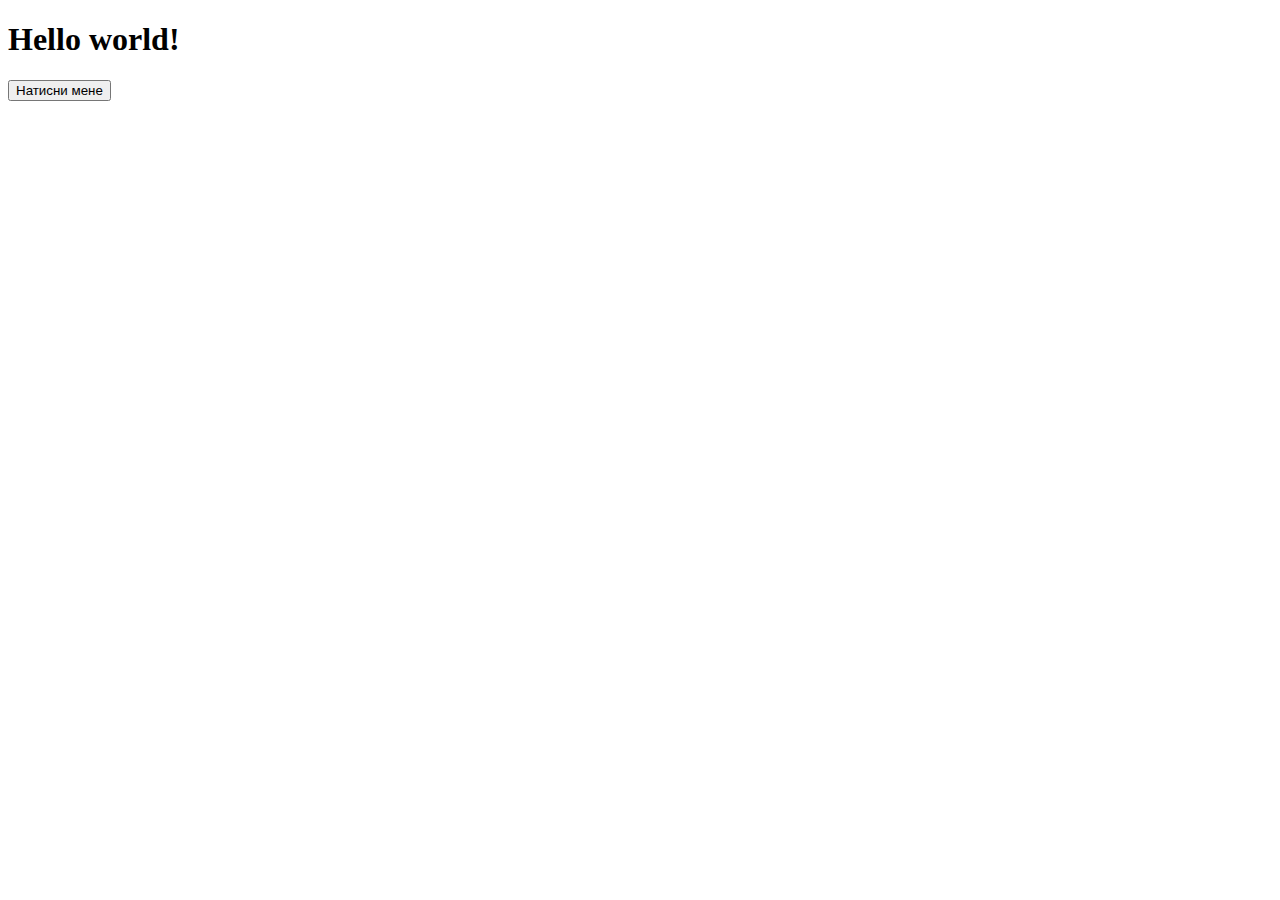
<file: Web/lab1/index.html>
<!DOCTYPE html>
<html lang="uk">
<head>
    <meta charset="UTF-8">
    <meta name="viewport" content="width=device-width, initial-scale=1.0">
    <title>Приклад маніпуляції DOM</title>
</head>
<body>
    <h1 id="header">Hello world!</h1>
    <button id="myButton">Натисни мене</button>

    <script src="script.js"></script>
</body>
</html>
</file>
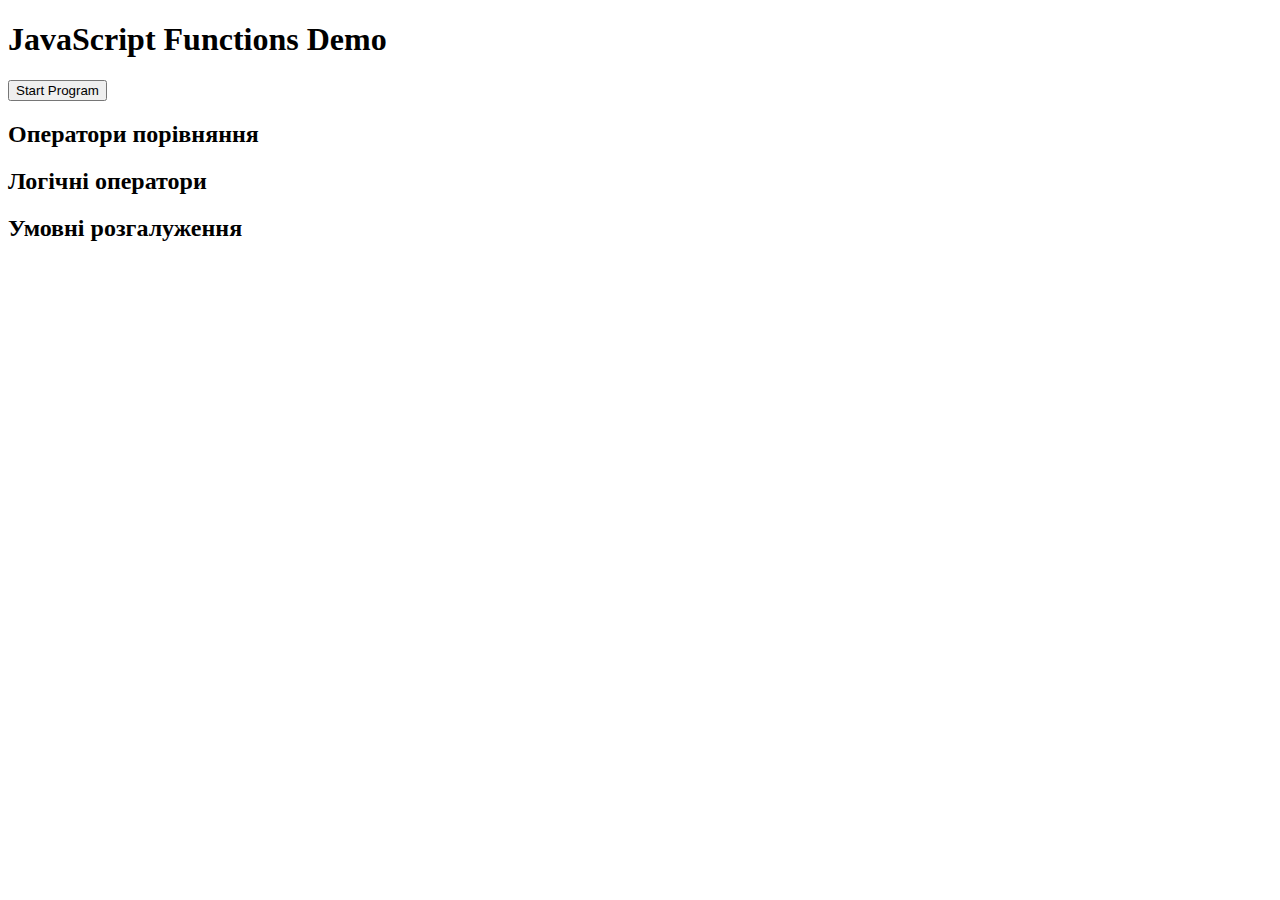
<file: Web/lab2/index.html>
<!DOCTYPE html>
<html lang="en">
<head>
    <meta charset="UTF-8">
    <meta name="viewport" content="width=device-width, initial-scale=1.0">
    <title>JavaScript Functions Demo</title>
    <script src="lab2.js" defer></script>
</head>
<body>
    <h1>JavaScript Functions Demo</h1>
    <button id="startButton">Start Program</button>
    <div>
        <h2>Оператори порівняння</h2>
        <p id="minMax"></p>
        <p id="compareObj1"></p>
        <p id="compareObj2"></p>
    </div>
    <div>
        <h2>Логічні оператори</h2>
        <p id="range1"></p>
        <p id="range2"></p>
        <p id="toggle"></p>
    </div>
    <div>
        <h2>Умовні розгалуження</h2>
        <p id="grade"></p>
        <p id="seasonIf"></p>
        <p id="seasonTernary"></p>
    </div>
</body>
</html>
</file>
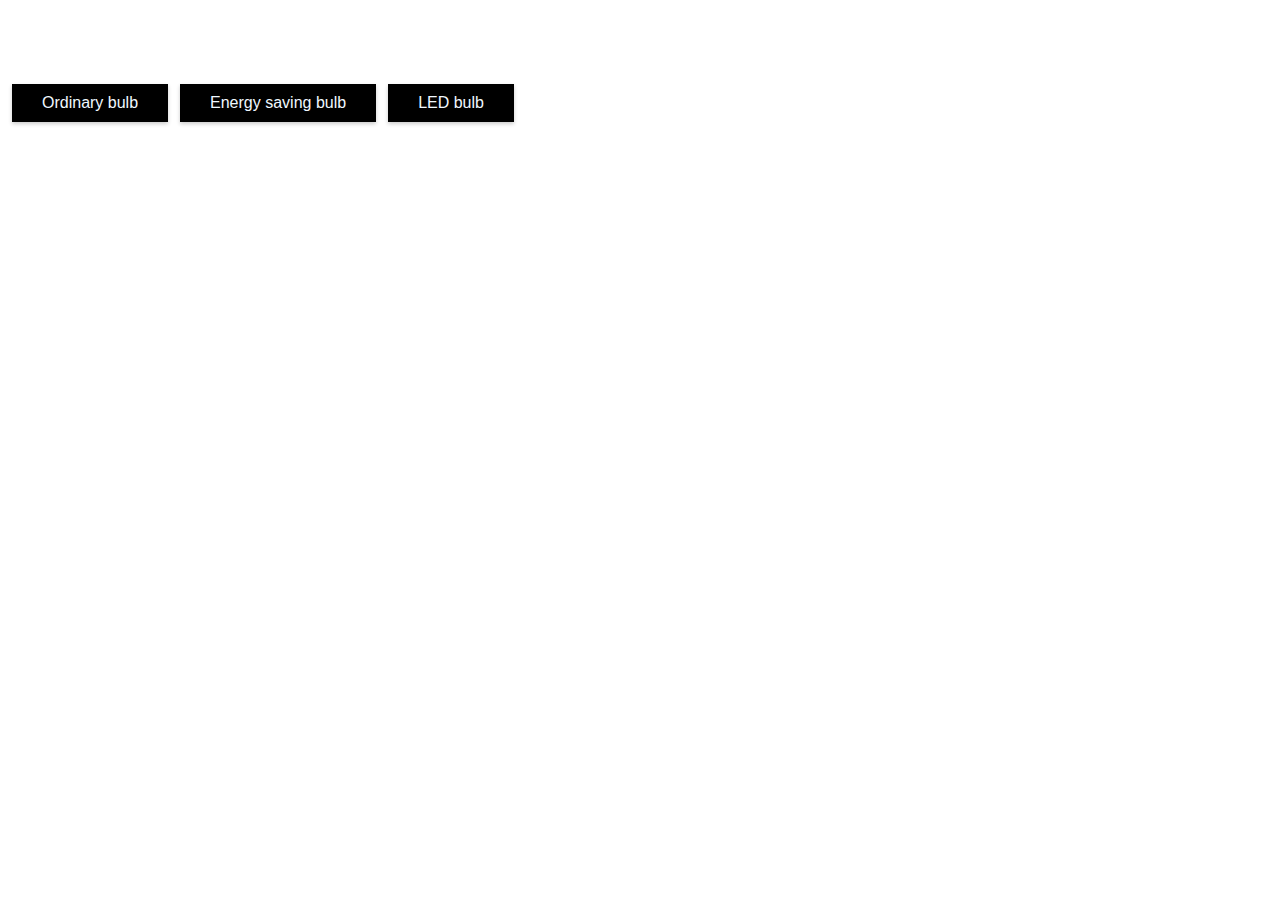
<file: Web/lab5/index.html>
<!DOCTYPE html>
<html lang="en">
<head>
    <meta charset="UTF-8">
    <meta name="viewport" content="width=device-width, initial-scale=1.0">
    <link rel="stylesheet" href="styles.css">
    <title>Lab 5</title>
</head>
<body>
    <h1>Choose the bulb type:</h1>
    <div class="buttons">
    <button id="or-bulb" type="button">Ordinary bulb</button>
    <button id="es-bulb" type="button">Energy saving bulb</button>
    <button id="led-bulb" type="button">LED bulb</button>
    </div>
    <div id="bulb-container" class="hidden"></div>
    <script src="index.js"></script>
</body>
</html>
</file>
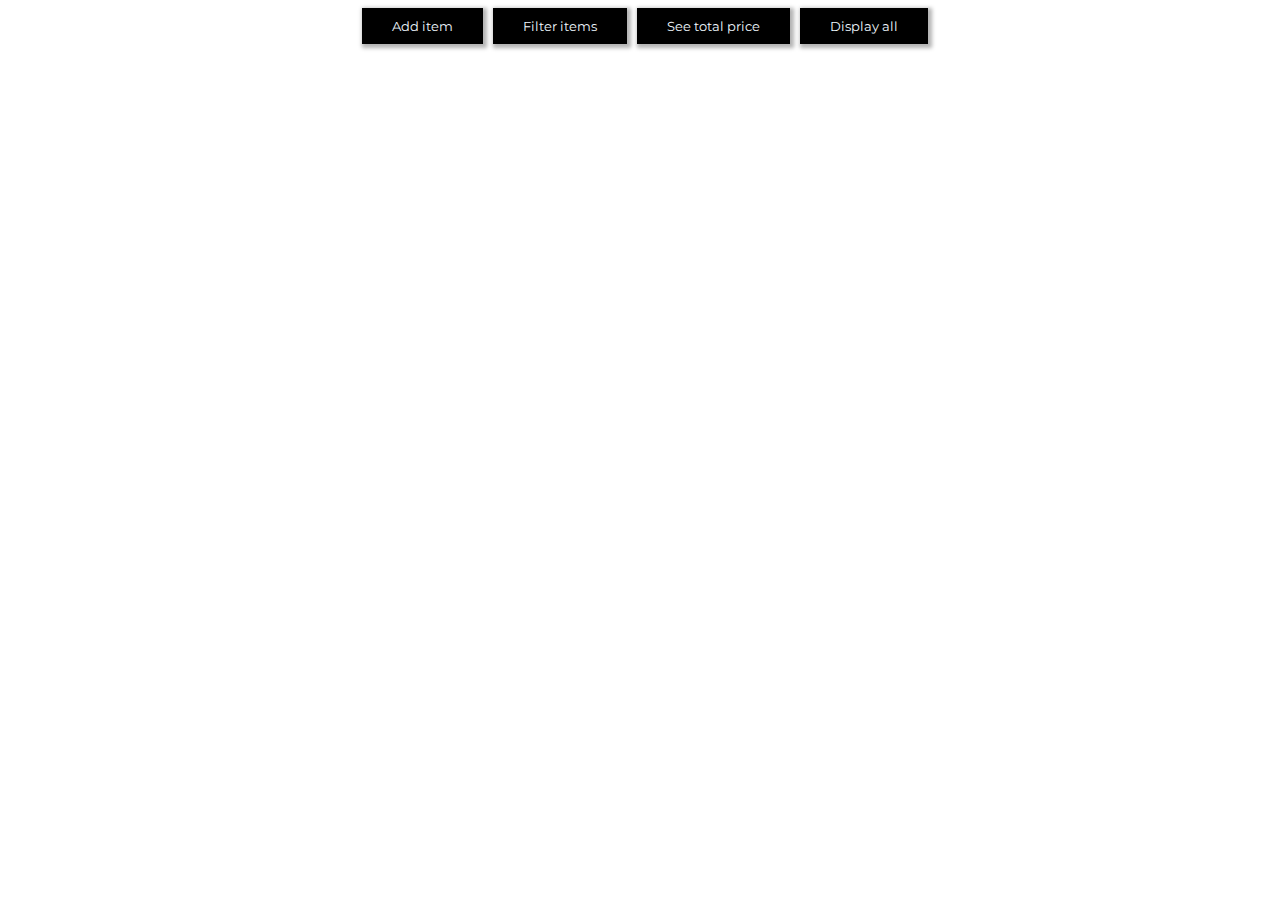
<file: Web/lab6/index.html>
<!DOCTYPE html>
<html lang="en">

<head>
    <meta charset="UTF-8">
    <meta name="viewport" content="width=device-width, initial-scale=1.0">
    <link rel="preconnect" href="https://fonts.googleapis.com">
    <link rel="preconnect" href="https://fonts.gstatic.com" crossorigin>
    <link href="https://fonts.googleapis.com/css2?family=Montserrat:ital,wght@0,100..900;1,100..900&display=swap"
        rel="stylesheet">
    <link rel="stylesheet" href="style.css">
    <title>Lab7</title>
</head>
<body>
    <div class="btn-container">
        <button id="add-btn" class="menu-button">Add item</button>
        <button id="filter-btn" class="menu-button">Filter items</button>
        <button id="total-price-btn" class="menu-button">See total price</button>
        <button id="display-btn" class="menu-button">Display all</button>
    </div>
    <div class="filter-container" style="display: none;">
        <input type="text" placeholder="Enter filter name" id="filter-input">
        <button id="do-filter-btn" class="filter-button">Filter</button>
    </div>

    <div id="product-form" style="display: none;">
        <input type="text" id="product-name" placeholder="Product name">
        <input type="text" id="product-price" placeholder="Product price">
        <input type="file" id="product-img">
        <button type="button" id="save-btn">Save</button>
    </div>
    <ul id="hero-ul"></ul>
    <script src="index.js"></script>
</body>

</html>
</file>
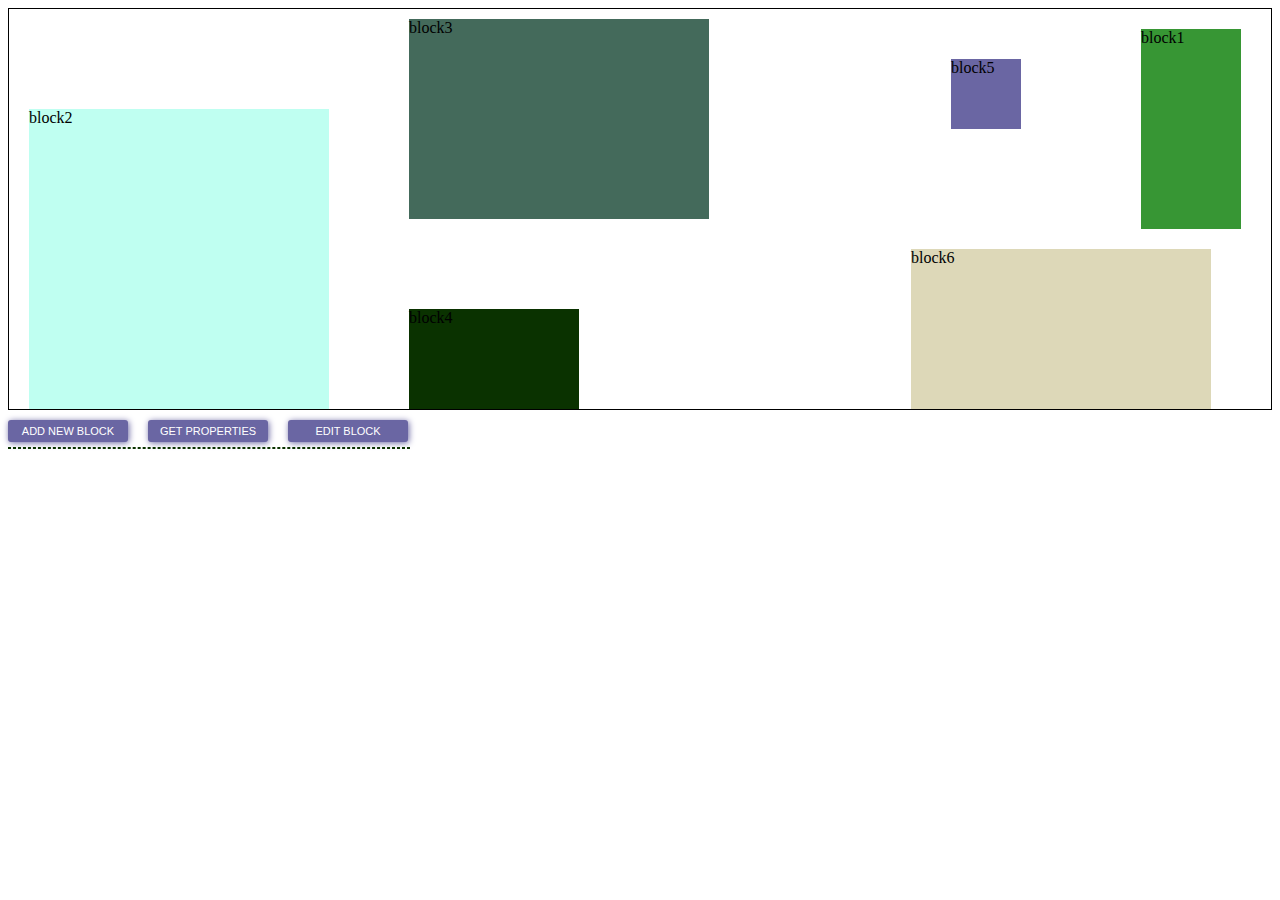
<file: Web/lab7/index.html>
<!DOCTYPE html>
<html lang="en">
  <head>
    <meta charset="UTF-8" />
    <meta name="viewport" content="width=device-width, initial-scale=1.0" />
    <link rel="stylesheet" href="styles.css" />
    <title>Document</title>
  </head>
  <body>
    <div class="outer-div" id="outerDiv">
      <div class="block block1" data-name="block1">block1</div>
      <div class="block block2" data-name="block2">block2</div>
      <div class="block block3" data-name="block3">block3</div>
      <div class="block block4" data-name="block4">block4</div>
      <div class="block block5" data-name="block5">block5</div>
      <div class="block block6" data-name="block6">block6</div>
    </div>
    <div class="elements-info" id="elementsInfo"></div>
    <div class="button-container">
    <button id="addBlockBtn" class="coordinates-btn">ADD NEW BLOCK</button>
    <button id="getSizeBtn" class="size-btn">GET PROPERTIES</button>
    <button id="editSizeBtn" class="edit-btn">EDIT BLOCK</button>
    </div>
    
    <script src="index.js"></script>
</body>
</html>
</file>
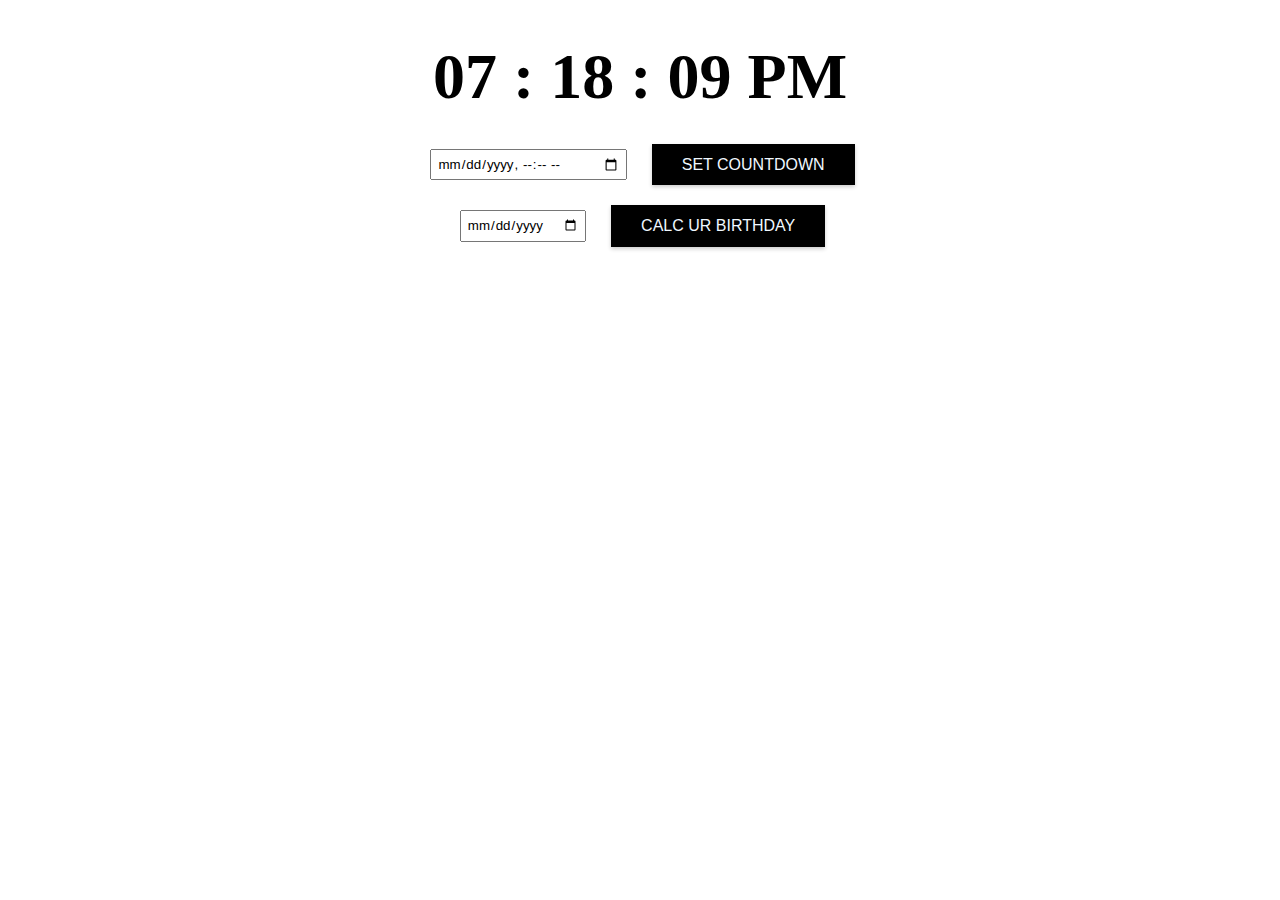
<file: Web/lab5/task3.html>
<!DOCTYPE html>
<html lang="en">

<head>
    <meta charset="UTF-8">
    <meta name="viewport" content="width=device-width, initial-scale=1.0">
    <title>Task 3</title>
    <link rel="stylesheet" href="styles.css">
</head>

<body>
    <div class="main-container">
    <div class="clock-container">
        <div class="clock">
            <span id="hours">00</span>
            <span>:</span>
            <span id="minutes">00</span>
            <span>:</span>
            <span id="seconds">00</span>
            <span id="ampm"></span>
        </div>
    </div>
    </div>
    <div id="countdown">
        <input type="datetime-local" id="countdown-time">
        <button type="button" class="countdown-button">SET COUNTDOWN</button>
    </div>
    <div id="countdown-result"></div>
    <div class="calendar">
        <input type="date" id="brth-input">
        <button type="button" class="countdown-button" id="br-button">CALC UR BIRTHDAY</button>    
    </div>  
    <script src="task3.js"></script>
</body>

</html>
</file>
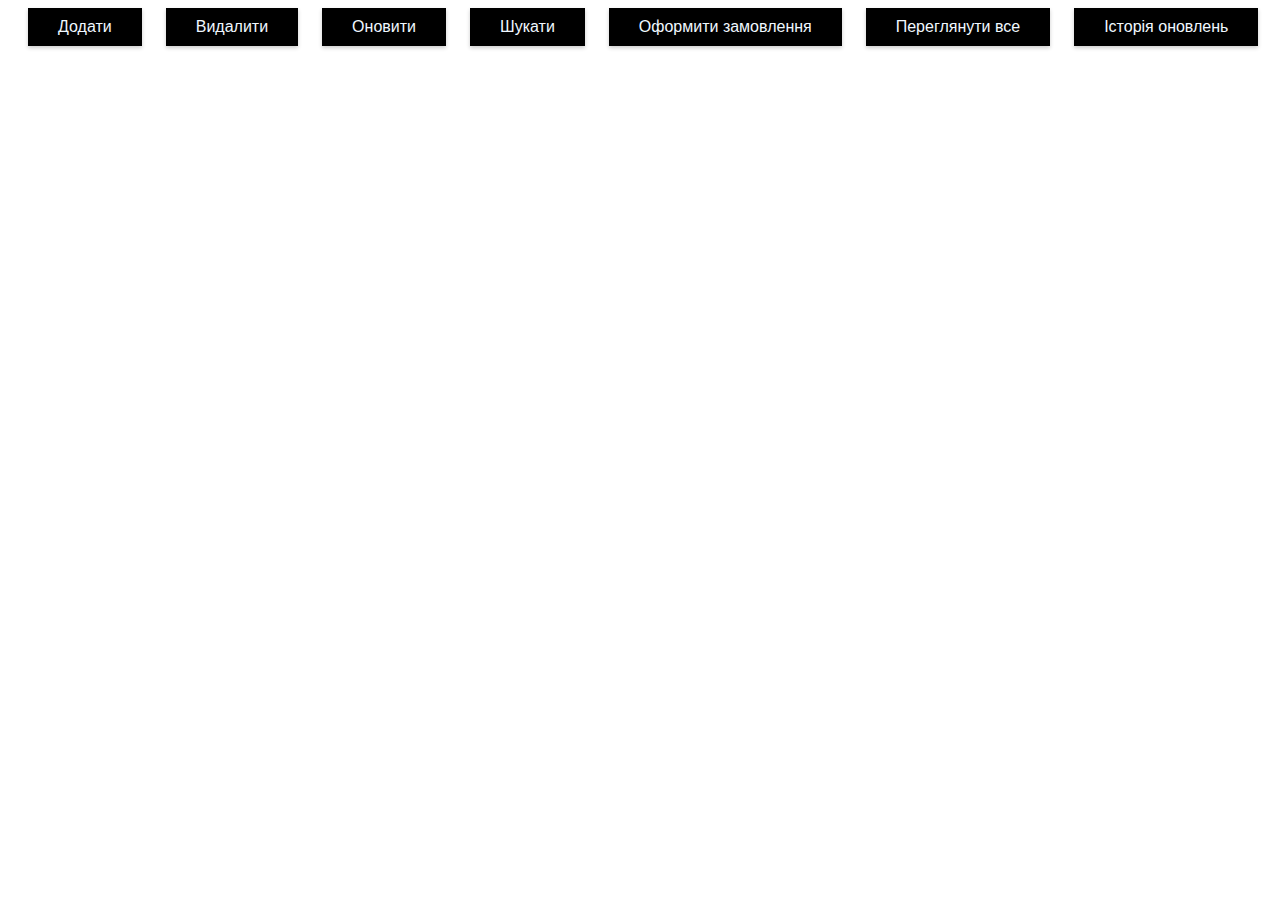
<file: Web/lab5/task4.html>
<!DOCTYPE html>
<html lang="en">
<head>
    <meta charset="UTF-8">
    <meta name="viewport" content="width=device-width, initial-scale=1.0">
    <link rel="stylesheet" href="styles.css">
    <title>Document</title>
</head>
<body>
    <div class="btn-container">
    <button id="addProduct" class="countdown-button">Додати</button>
    <button id="deleteProduct" class="countdown-button">Видалити</button>
    <button id="updateProduct" class="countdown-button">Оновити</button>
    <button id="searchProduct" class="countdown-button">Шукати</button>
    <button id="doOrder" class="countdown-button">Оформити замовлення</button>
    <button id="productsList" class="countdown-button">Переглянути все</button>
    <button id="printProductUpdates" class="countdown-button">Історія оновлень</button>
    </div>
    <script src="task4.js"></script>
</body>
</html>
</file>
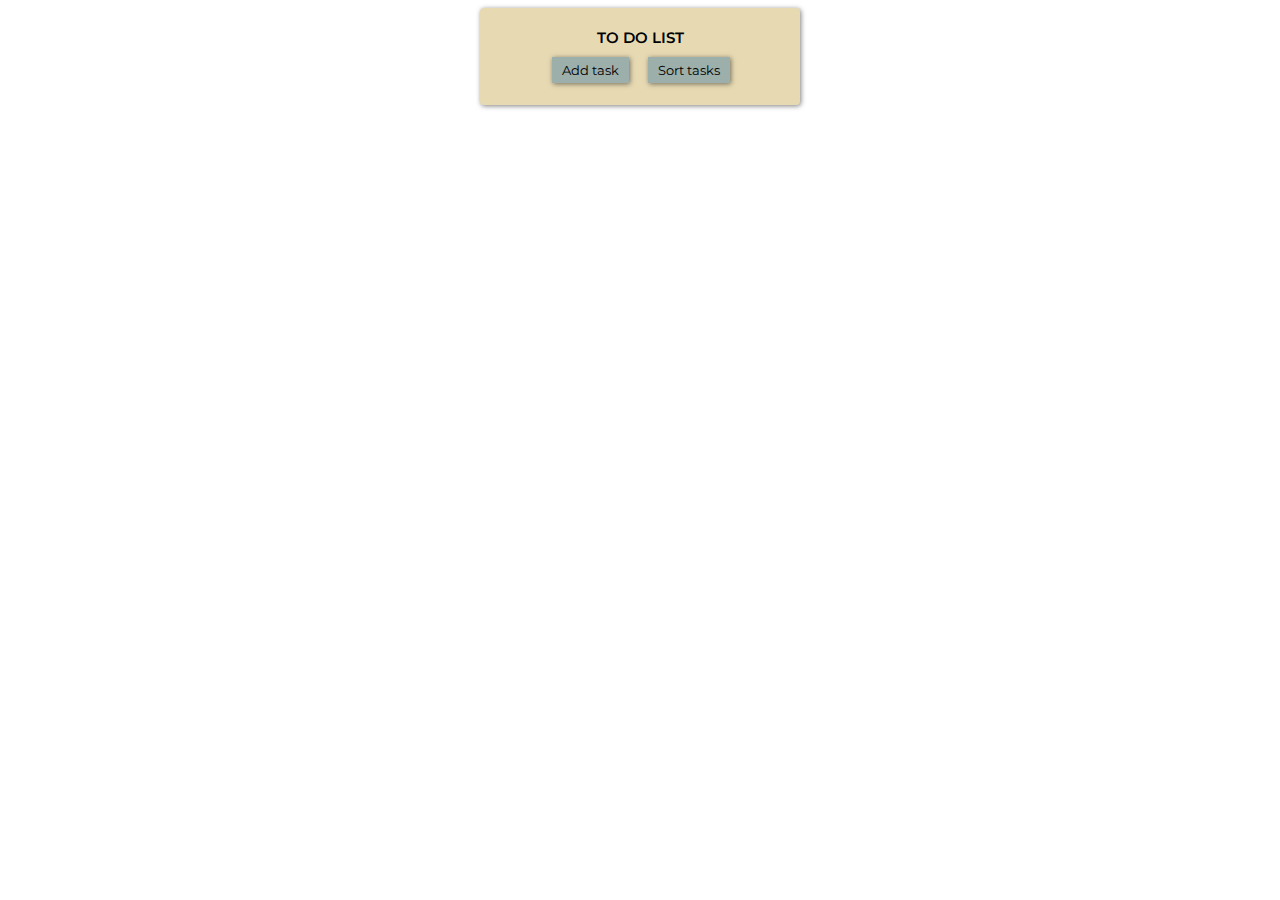
<file: Web/lab6/task2.html>
<!DOCTYPE html>
<html lang="en">
  <head>
    <meta charset="UTF-8" />
    <meta name="viewport" content="width=device-width, initial-scale=1.0" />
    <link rel="preconnect" href="https://fonts.googleapis.com" />
    <link rel="preconnect" href="https://fonts.gstatic.com" crossorigin />
    <link href="https://fonts.googleapis.com/css2?family=Montserrat:ital,wght@0,100..900;1,100..900&display=swap"
      rel="stylesheet"/>
    <link rel="stylesheet" href="style.css" />
    <title>Lab7.2</title>
  </head>
  <body>
     <div id="hero-container"></div>
    <script src="task2.js"></script>
  </body>
</html>
</file>
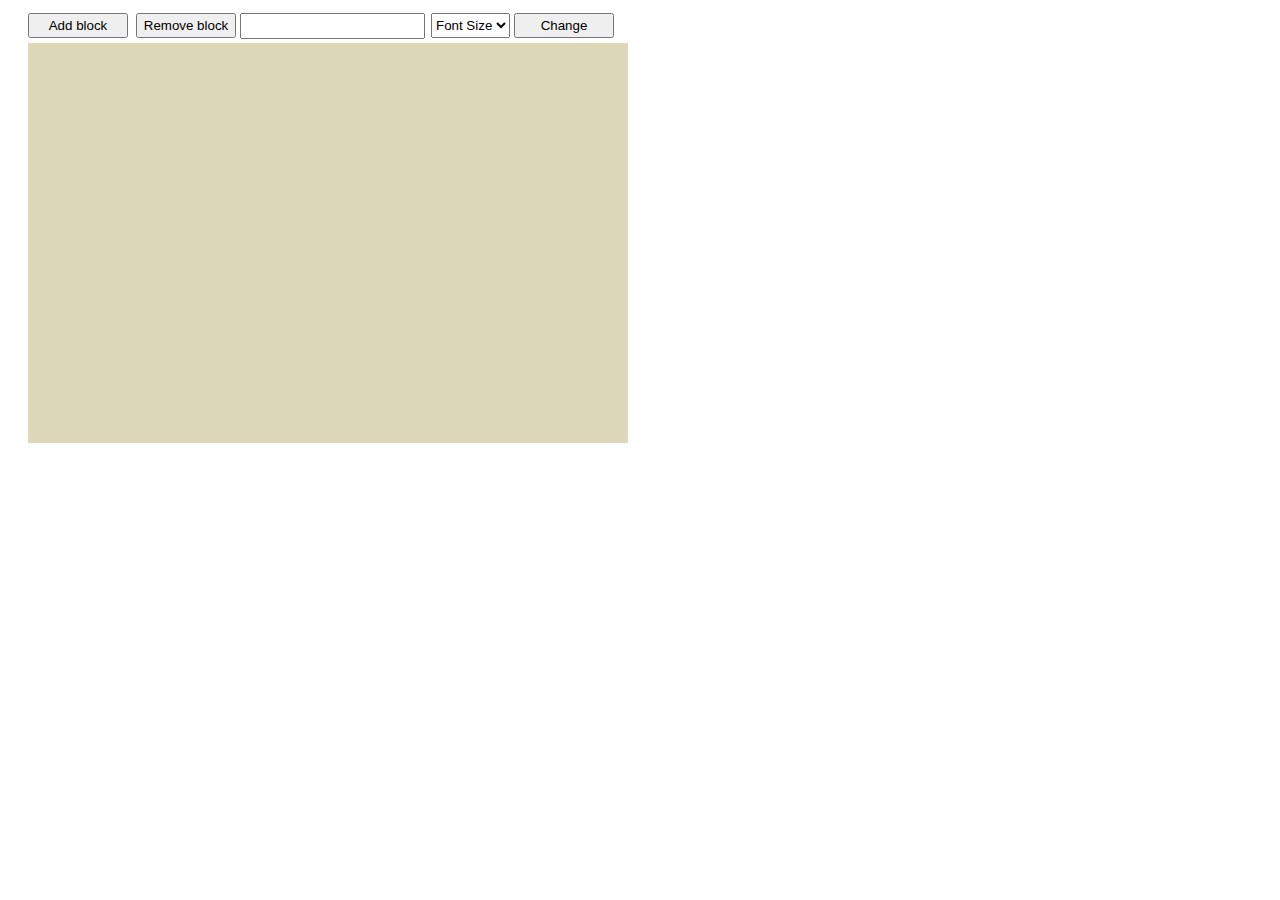
<file: Web/lab7/task2.html>
<!DOCTYPE html>
<html lang="en">
<head>
    <meta charset="UTF-8">
    <meta name="viewport" content="width=device-width, initial-scale=1.0">
    <link rel="stylesheet" href="style2.css">
    <title>Document</title>
</head>
<body>
    <div class="wrapper">
    <button id="addBtn" class="menu-button">Add block</button>
    <button id="removeBtn" class="menu-button">Remove block</button>
    <input id="selectedBlockId" type="text">
    <select id="changeStyleSelect">
        <option value="fontSize">Font Size</option>
        <option value="color">Color</option>
        <option value="width">Width</option>
    </select>
    <button id="changeBtn" class="menu-button">Change</button>
    </div>
    <div id="heroDiv"></div>
    <script src="task2.js"></script>
</body>
</html>
</file>
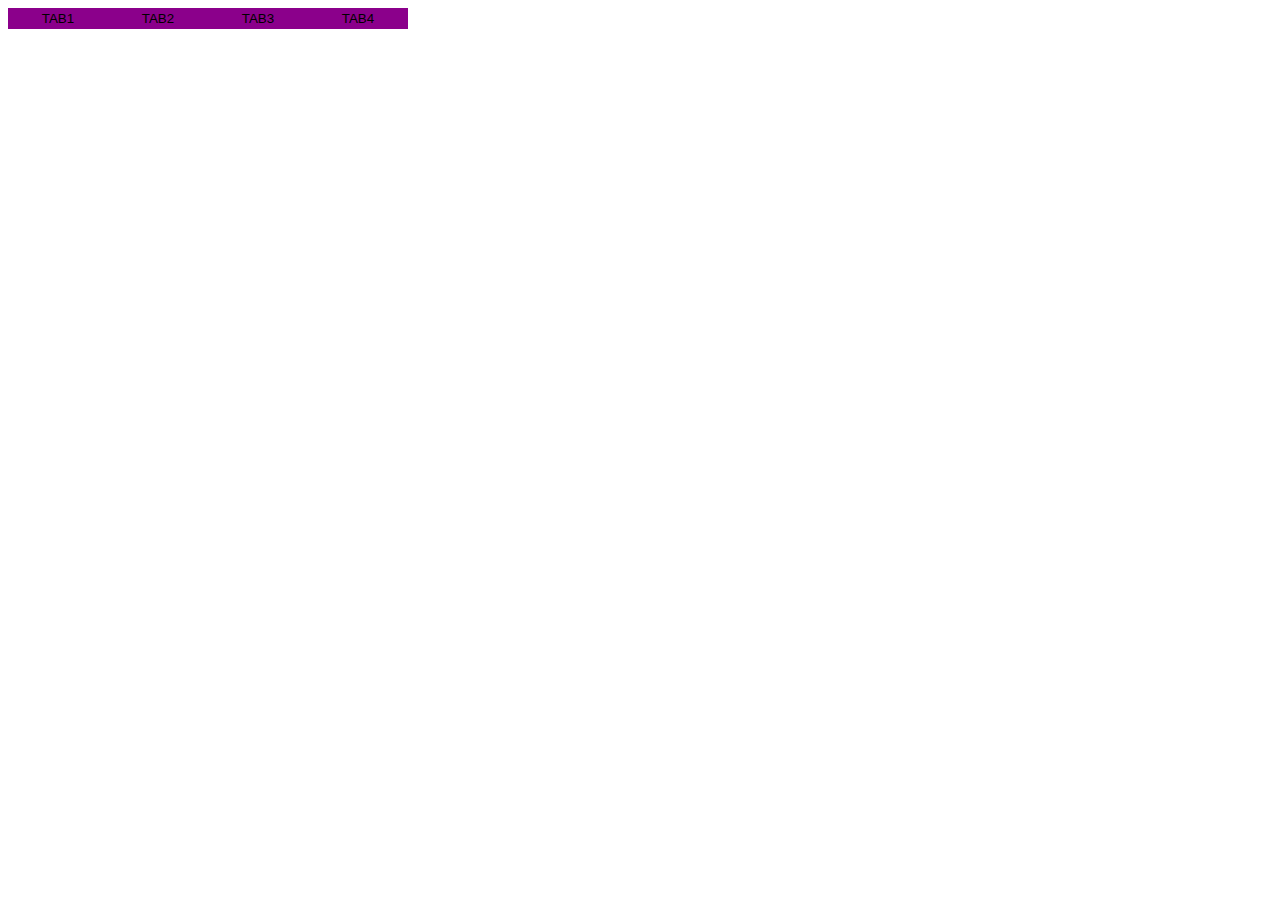
<file: Web/lab7/task4.html>
<!DOCTYPE html>
<html lang="en">
  <head>
    <meta charset="UTF-8" />
    <meta name="viewport" content="width=device-width, initial-scale=1.0" />
    <link rel="stylesheet" href="style2.css" />
    <title>Document</title>
  </head>
  <body>
    <div class="tabs-container">
      <button data-tabname="tab1" class="tab-btn">TAB1</button>
      <button data-tabname="tab2" class="tab-btn">TAB2</button>
      <button data-tabname="tab3" class="tab-btn">TAB3</button>
      <button data-tabname="tab4" class="tab-btn">TAB4</button>
    <div class="tabsInfo" data-tabname="tab1">
      Lorem ipsum dolor sit amet, consectetur adipisicing elit. Necessitatibus,
      esse?
    </div>
    <div class="tabsInfo" data-tabname="tab2">I'M HUNGRY</div>
    <div class="tabsInfo" data-tabname="tab3">
      Lorem ipsum dolor sit amet consectetur adipisicing elit. Ea, earum.
    </div>
    <div class="tabsInfo" data-tabname="tab4">
     HELLO WORLD
    </div>
    </div>
    <script src="task4.js"></script>
  </body>
</html>
</file>
<file: Web/lab5/styles.css>
.hidden {
  display: none;
}
#or-bulb,
#es-bulb,
#led-bulb {
  margin: 4px;
  padding: 10px 30px;
  font-size: 16px;
  background-color: black;
  color: aliceblue;
  border: none;
  box-shadow: 0 2px 4px rgba(0, 0, 0, 0.2);
  cursor: pointer;
}
h1 {
  margin-left: 3px;
  color: white;
}
#bulb-container {
  margin: 10px 3px;
}
.switch-btn {
  position: absolute;
  bottom: 170px;
  margin-left: 20px;
  padding: 10px 30px;
  font-size: 16px;
  background-color: black;
  color: aliceblue;
  border: none;
  box-shadow: 0 2px 4px rgba(0, 0, 0, 0.2);
  cursor: pointer;
}

/* body {
  background-color: #333;
} */

.main-container {
  display: flex;
  justify-content: center;
  text-align: center;
  margin-top: 40px;
}

.clock {
  font-size: 4rem;
  font-weight: bold;
}

#seconds {
  animation: blink 1s infinite;
}

@keyframes blink {
  50% {
    opacity: 0;
  }
}
.calendar {
  display: flex;
  justify-content: center;
  margin-top: 20px;
}
input {
  padding: 5px;
  font-family:Verdana, Geneva, Tahoma, sans-serif;
  margin: 5px;
}
#countdown {
  display: flex;
  justify-content: center;
  margin-top: 30px;
}
.countdown-button {

    margin-left: 20px;
    padding: 10px 30px;
    font-size: 16px;
    background-color: black;
    color: aliceblue;
    border: none;
    box-shadow: 0 2px 4px rgba(0, 0, 0, 0.2);
    cursor: pointer;
}
#countdown-result {
   text-align: center;
}
.bth-container {
  display: flex;
  flex-direction: column;
}
</file>
<file: Web/lab6/style.css>
* {
  font-family: "Montserrat", sans-serif;
}

.menu-button {
  background-color: black;
  color: aliceblue;
  padding: 10px 30px;
  margin-left: 10px;
  margin-bottom: 30px;
  border: none;
  box-shadow: 2px 2px 4px 2px rgba(0, 0, 0, 0.3);
  cursor: pointer;
  text-wrap: nowrap;
}

.menu-button:hover {
  box-shadow: 2px 2px 14px 2px rgba(0, 0, 0, 0.3);
  transition: 0.3s;
}

.btn-container {
  display: flex;
  flex-direction: row;
  justify-content: center;
}

.hero-list {
  display: flex;
  flex-direction: row;
  list-style-type: none;
  flex-wrap: wrap;
  gap: 6px;
  justify-content: flex-start;
  margin-top: 30px;
  padding: 0;
}

#product-form {
  display: flex;
  justify-content: center;
  flex-direction: row;
  flex-wrap: wrap;
  gap: 20px;
}

#product-name,
#product-price,
#product-img,
#save-btn {
  padding: 3px;
  margin-left: 7px;
}

#product-img {
  background-color: black;
  color: white;
  cursor: pointer;
}

#save-btn {
  padding: 5px 20px;
  background-color: black;
  color: white;
  border: none;
  box-shadow: 2px 2px 6px 2px rgba(0, 0, 0, 0.3);
}

#save-btn:hover {
  box-shadow: 2px 2px 14px 2px rgba(0, 0, 0, 0.3);
  transition: 0.3s;
  cursor: pointer;
}

.product-item {
  display: flex;
  flex-direction: column;
  margin-bottom: 10px;
  margin-left: 25px;
  background-color: rgba(189, 179, 179, 0.2);
  padding: 20px;
  box-shadow: 2px 2px 4px rgba(0, 0, 0, 0.5);
}

.product-item:hover {
  box-shadow: 2px 2px 30px rgba(0, 0, 0, 0.5);
  transition: 0.2s;
}

.item-img {
  width: 260px;
  height: 220px;
  margin-bottom: 5px;
}

.item-name,
.item-price {
  margin-bottom: 6px;
  width: auto;
  cursor: pointer;
}

.product-description {
  display: flex;
  flex-direction: column;
}

.item-delete {
  padding: 7px;
  border: none;
  background-color: #2b1414;
  cursor: pointer;
  color: white;
  width: 120px;
  box-shadow: 2px 2px 4px rgba(0, 0, 0, 0.5);
}

.item-delete:hover {
  background-color: brown;
  transition: 0.4s;
}

.filter-container {
  display: flex;
  flex-direction: row;
  justify-content: center;
  margin-bottom: 10px;
}

.filter-button {
  padding: 5px 15px;
  background-color: black;
  color: white;
  border: none;
  box-shadow: 2px 2px 4px rgba(0, 0, 0, 0.5);
}

#do-filter-btn {
  padding: 4px 16px;
  margin-left: 8px;
}

@media screen and (max-width: 900px) {
  .menu-button {
    padding: 7px 20px;
  }

  .item-img {
    width: 200px;
    height: 160px;
  }

  .hero-list {
    justify-content: center;
  }
}

@media screen and (max-width: 400px) {
  .menu-button {
    margin: 0;
    padding: 1px 10px;
    font-size: 8px;
    text-wrap: wrap;
  }

  .hero-list {
    margin-bottom: 10px;
    justify-content: center;
  }

  #product-name,
  #product-price,
  #product-img,
  #save-btn {
    padding: 3px;
    margin-left: 7px;
  }

  #product-img {
    margin-top: 6px;
  }
}
@media screen and (max-width: 1020px) {
  .hero-list {
    justify-content: center;
  }
}
/* TASK 2 STYLES */
.tasks-container {
  width: 320px;
  background-color: rgb(177 134 3 / 30%);
  height: auto;
  border-radius: 4px;
  box-shadow: 1px 1px 5px rgba(0, 0, 0, 0.5);
  text-align: center;
  display: flex;
  flex-direction: column;
  align-items: center;
  margin: 0 auto;
}

.hero-title {
  text-transform: uppercase;
  font-size: 15px;
  font-weight: 600;
  text-align: center;
  padding-top: 10px;
}

.btn-container {
  display: flex;
  flex-direction: row;
  margin-bottom: 22px;
}

.add-button,
.sort-button {
  padding: 5px 10px;
  border: none;
  cursor: pointer;
  box-shadow: 1px 1px 5px rgba(0, 0, 0, 0.5);
  background-color: #9cafaa;
  font-weight: 400;
  margin: 0px 9px 0px 10px;
}

.task-card {
  width: 290px;
  background-color: #fffcf3;
  height: auto;
  border-radius: 6px;
  margin-top: 20px;
  margin-bottom: 20px;
  box-shadow: 1px 1px 3px rgb(156, 175, 170, 0.7);
  position: relative;
  padding-right: 60px;
  box-sizing: border-box;
}

.task-card:hover {
  box-shadow: 1px 1px 9px #9cafaa;
  transition: 0.3s;
}

.task-card .task-icon {
  position: absolute;
  top: 16%;
  right: 1px;
  transform: translateY(-50%);
  font-size: 23px;
  font-weight: bold;
  color: green;
}

.task-card:hover {
  background-color: #f7f7f7;
}


.task-name {
  font-size: 17px;
  font-weight: 500;
  margin-left: 10px;
  margin-top: 8px;
  text-align: left;
  word-wrap: break-word;
}

.deadline-wrapper {
  display: flex;
  flex-direction: row;
}

.task-deadline {
  font-size: 15px;
  font-weight: 400;
  margin-left: 10px;
  margin-top: 2px;
  text-align: left;
  word-wrap: break-word;
}

.delete-task-button {
  position: absolute;
  top: 50%;
  right: 10px;
  padding: 4px 4px;
  font-size: 13px;
  border: none;
  cursor: pointer;
  box-shadow: 1px 1px 5px rgba(0, 0, 0, 0.5);
  background-color: #96aca6;
  font-weight: 400;
  text-wrap: nowrap;
}
.task-checkbox {
  position: absolute;
  left: 260px;
  top: 6px;
}
.card-completed,
.card-completed:hover {
  box-shadow: 1px 1px 10px green;
  transition: 0.3s;
}

.name-completed {
  text-decoration: line-through;
}
</file>
<file: Web/lab7/styles.css>
body {
  box-sizing: border-box;
  display: flex;
  flex-direction: column-reverse;
}
.outer-div {
  height: 400px;
  overflow-y: scroll;
  border: 1px solid black;
  display: flex;
  position: relative;
}

.block1 {
  position: absolute;
  top: 20px;
  right: 30px;
  width: 100px;
  height: 200px;
  background-color: #379634;
}

.block2 {
  position: absolute;
  top: 100px;
  left: 20px;
  width: 300px;
  height: 300px;
  background-color: #bffff1;
}

.block3 {
  position: absolute;
  top: 10px;
  left: 400px;
  width: 300px;
  height: 200px;
  background-color: #446a5b;
}

.block4 {
  position: absolute;
  top: 300px;
  left: 400px;
  bottom: 15px;
  width: 170px;
  height: 170px;
  background-color: #0a3200;
}

.block5 {
  position: absolute;
  top: 50px;
  right: 250px;
  width: 70px;
  height: 70px;
  background-color: #6a66a3;
}

.block6 {
  position: absolute;
  top: 240px;
  bottom: 40px;
  right: 60px;
  width: 300px;
  height: 350px;
  background-color: #ddd8b8;
}
.button-container {
  display: flex;
  flex-direction: row;
}
.coordinates-btn,
.edit-btn,
.size-btn {
  width: 120px;
  text-wrap: nowrap;
  margin-top: 10px;
  margin-bottom: 5px;
  font-size: 11px;
  padding: 5px;
  background-color: #6a66a3;
  color: white;
  border: none;
  cursor: pointer;
  border-radius: 3px;
  box-shadow: 1px 1px 6px #6a66a3;
}
.edit-btn,
.size-btn {
  margin-left: 20px;
}
.elements-info {
  width: 400px;
  height: auto;
  border: 1px dashed #0a3200;
  font-size: 12px;
}
.new-block {
  width: 80px;
  height: 80px;
  background-color: darksalmon;
  margin-left: 20px;
}
</file>
<file: Web/lab7/style2.css>
.hero-div {
  height: 400px;
  width: 600px;
  background-color: #ddd8b8;
  margin: 0 auto;
  overflow: auto;
  display: flex;
  flex-direction: row;
  flex-wrap: wrap;
  margin-left: 20px;
}

.menu-button {
  padding: 3px;
  margin: 5px 4px;
  width: 100px;
  text-wrap: nowrap;
}

.wrapper {
  display: flex;
  flex-direction: row;
  margin-left: 16px;
}
.block {
  color: white;
  opacity: 0;
  transition: opacity 0.5s ease-in-out;
  font-size: 14px;
  box-shadow: 0px 0px 4px gray;
  margin-left: 15px;
}

.block.show {
  opacity: 1;
}
input {
  height: 20px;
  margin-top: 5px;
}
select {
  height: 25px;
  margin-top: 5px;
  margin-left: 6px;
}
/* task 3*/
.tree {
  font-size: 13px;
  font-weight: bold;
  color: #333;
}

.sub-tree {
  width: 100px;
  border-radius: 3px;
  margin-left: 20px;
  padding: 10px;
}

.tree > div {
  margin-bottom: 10px;
  border: 1px solid #ccc;
  background-color: #ddd8b8;
  border-radius: 3px;
  box-shadow: 0px 0px 3px black;
  padding: 5px;
  cursor: pointer;
}

.sub-tree > div {
  cursor: pointer;
  margin-bottom: 10px;
  padding: 3px;
  border-radius: 3px;
}
div > span {
  display: flex;
  background-color: #d99361;
  width: 100px;
  height: 20px;
  border-radius: 3px;
  box-shadow: 0px 0px 3px black;
  margin-left: 5px;
}
.tree > div:hover,
.sub-tree > div:hover {
  background-color: #f1f1f1;
}
/* 4 task */
.tab-btn {
  padding: 3px 20px;
  background-color: darkmagenta;
  border: none;
  width: 100px;
  cursor: pointer;
  float: left;
  transition: transform 0.3s ease;
}
.tabsInfo {
  display: none;
}

.tab-btn.active {
  background-color: rgb(88, 71, 134);
  animation-name: buttonPop;
  animation-duration: 0.3s;
  box-shadow: 0 0 10px rgba(0, 0, 0, 0.5);
}

.tabsInfo {
  clear: both;
  padding: 5px;
  border: 1px solid #ccc;
  width: 388px;
  height: 50px;
  background-color: rgb(253, 253, 253);
}

.tabsInfo:hover {
  box-shadow: 0 0 6px rgba(0, 0, 0, 0.5);
}
@keyframes buttonPop {
  0% {
    transform: scale(0.95);
  }

  50% {
    transform: scale(1.05);
  }

  100% {
    transform: scale(1);
  }
}
</file>
